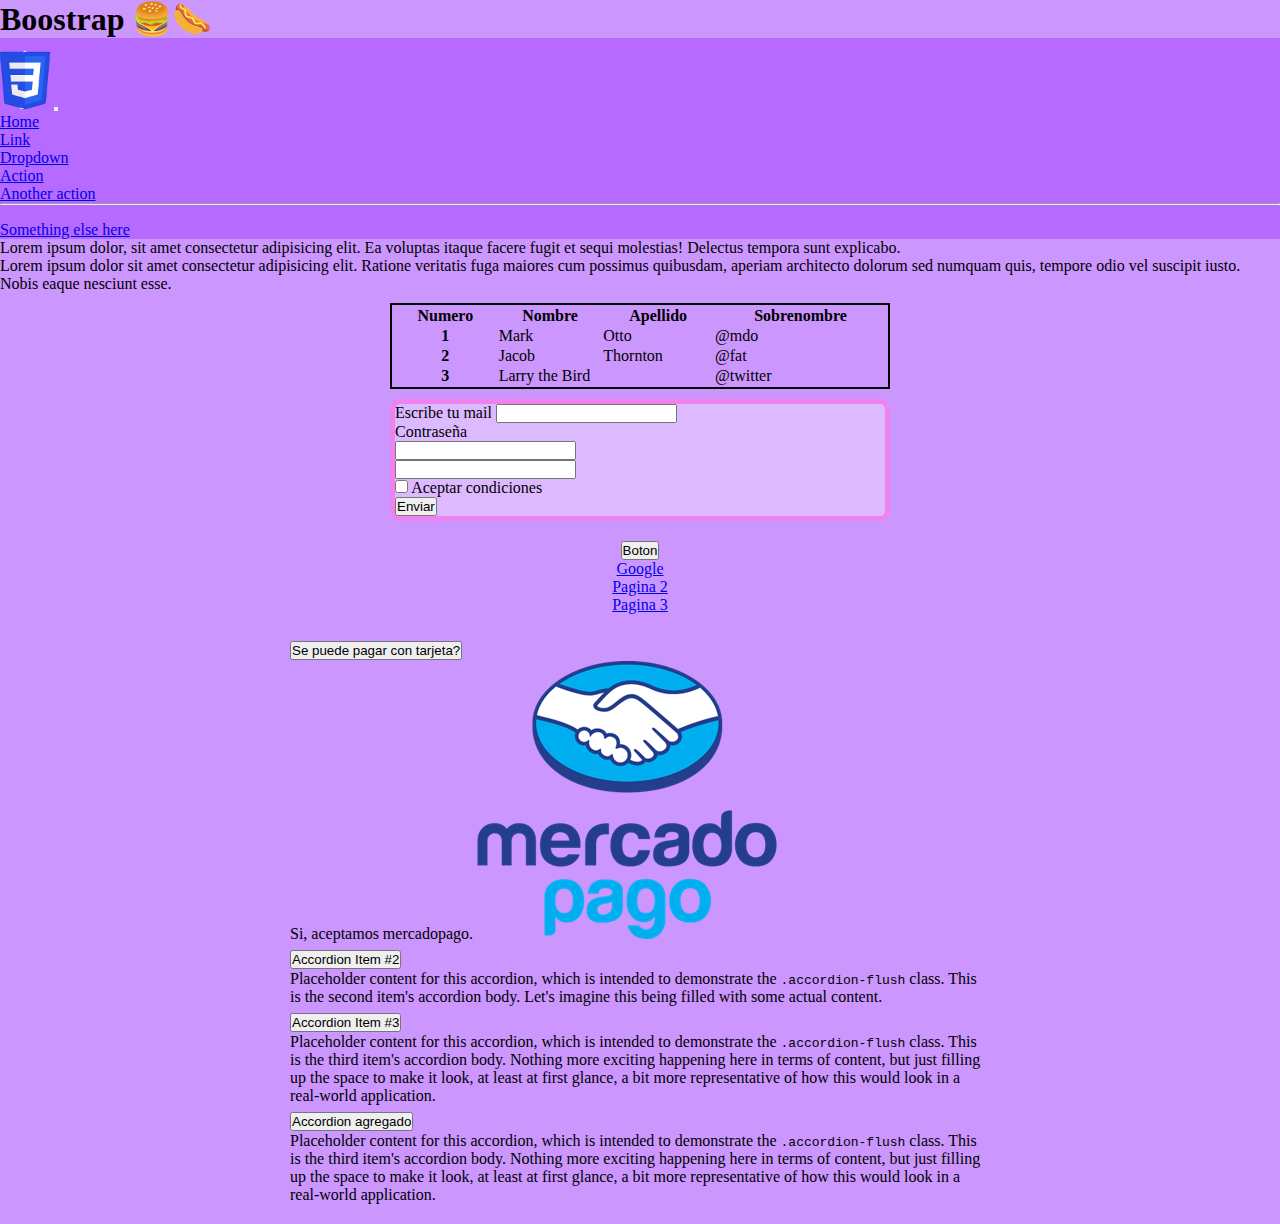
<file: index.html>
<!DOCTYPE html>
<html lang="en">
<head>
    <meta charset="UTF-8">
    <meta name="viewport" content="width=device-width, initial-scale=1.0">
    <link href="https://cdn.jsdelivr.net/npm/bootstrap@5.3.2/dist/css/bootstrap.min.css" rel="stylesheet" integrity="sha384-T3c6CoIi6uLrA9TneNEoa7RxnatzjcDSCmG1MXxSR1GAsXEV/Dwwykc2MPK8M2HN" crossorigin="anonymous">
    <link rel="stylesheet" href="./css/estilo.css">
    <title>Boostrap</title>
</head>
<body>
    <header>
        <h1 class="text-center p-4"> Boostrap 🍔🌭</h1>
        <nav class="navbar navbar-expand-lg colorpropio">
            <div class="container-fluid">
              <a class="navbar-brand" href="#"><img class="logo" src="./img/logo.png" alt="logo"></a>
              <button class="navbar-toggler" type="button" data-bs-toggle="collapse" data-bs-target="#navbarSupportedContent" aria-controls="navbarSupportedContent" aria-expanded="false" aria-label="Toggle navigation">
                <span class="navbar-toggler-icon"></span>
              </button>
              <div class="collapse navbar-collapse" id="navbarSupportedContent">
                <ul class="navbar-nav me-auto mb-2 mb-lg-0">
                  <li class="nav-item">
                    <a class="nav-link active" aria-current="page" href="#">Home</a>
                  </li>
                  <li class="nav-item">
                    <a class="nav-link" href="#">Link</a>
                  </li>
                  <li class="nav-item dropdown">
                    <a class="nav-link dropdown-toggle" href="#" role="button" data-bs-toggle="dropdown" aria-expanded="false">
                      Dropdown
                    </a>
                    <ul class="dropdown-menu">
                      <li><a class="dropdown-item" href="#">Action</a></li>
                      <li><a class="dropdown-item" href="#">Another action</a></li>
                      <li><hr class="dropdown-divider"></li>
                      <li><a class="dropdown-item" href="#">Something else here</a></li>
                    </ul>
                  </li>
                </ul>
              </div>
            </div>
          </nav>

    </header>
<main>
    <section class="parrafus">
    <p class="p-3 lead">Lorem ipsum dolor, sit amet consectetur adipisicing elit. Ea voluptas itaque facere fugit et sequi molestias! Delectus tempora sunt explicabo.</p>
    <p class="p-4">Lorem ipsum dolor sit amet consectetur adipisicing elit. Ratione veritatis fuga maiores cum possimus quibusdam, aperiam architecto dolorum sed numquam quis, tempore odio vel suscipit iusto. Nobis eaque nesciunt esse.</p>
</section>
<table class="table table-primary table-striped table-hover">
    <thead>
      <tr>
        <th scope="col">Numero</th>
        <th scope="col">Nombre</th>
        <th scope="col">Apellido</th>
        <th scope="col">Sobrenombre</th>
      </tr>
    </thead>
    <tbody>
      <tr>
        <th scope="row">1</th>
        <td>Mark</td>
        <td>Otto</td>
        <td>@mdo</td>
      </tr>
      <tr>
        <th scope="row">2</th>
        <td>Jacob</td>
        <td>Thornton</td>
        <td>@fat</td>
      </tr>
      <tr>
        <th scope="row">3</th>
        <td colspan="2">Larry the Bird</td>
        <td>@twitter</td>
      </tr>
    </tbody>
  </table>
  <section>
    <form class="formulario">
        <div class="mb-3">
          <label for="exampleInputEmail1" class="form-label">Escribe tu mail</label>
          <input type="email" class="form-control" id="exampleInputEmail1" aria-describedby="emailHelp">
          <div id="emailHelp" class="form-text"></div>
        </div>
        <div class="mb-3">
          <label for="exampleInputPassword1" class="form-label">Contraseña</label>
          <div>
          <input type="password" class="form-control" id="exampleInputPassword1">
        </div>
        <div>
          <input type="text" class="form-control" id="exampleInputtext">
        </div>
        <div class="mb-3 form-check">
          <input type="checkbox" class="form-check-input" id="exampleCheck1">
          <label class="form-check-label" for="exampleCheck1">Aceptar condiciones</label>
        </div>
        <button type="submit" class="btn btn-primary">Enviar</button>
      </form>
  </section>
  <section class="botondropdown">
    <div class="dropdown">
        <button class="btn btn-info dropdown-toggle" type="button" data-bs-toggle="dropdown" aria-expanded="false">
          Boton
        </button>
        <ul class="dropdown-menu">
          <li><a class="dropdown-item" href="http://www.google.com" target="_blank">Google</a></li>
          <li><a class="dropdown-item" href="#">Pagina 2</a></li>
          <li><a class="dropdown-item" href="#">Pagina 3</a></li>
        </ul>
      </div>
  </section>
  <section class="accordeon">
    <div class="accordion accordion-flush" id="accordionFlushExample">
        <div class="accordion-item">
          <h2 class="accordion-header">
            <button class="accordion-button collapsed" type="button" data-bs-toggle="collapse" data-bs-target="#flush-collapseOne" aria-expanded="false" aria-controls="flush-collapseOne">
            Se puede pagar con tarjeta?
            </button>
          </h2>
          <div id="flush-collapseOne" class="accordion-collapse collapse" data-bs-parent="#accordionFlushExample">
            <div class="accordion-body">Si, aceptamos mercadopago.
                <img src="./img/mp.png" alt="mercadopago">
            </div>
          </div>
        </div>
        <div class="accordion-item">
          <h2 class="accordion-header">
            <button class="accordion-button collapsed" type="button" data-bs-toggle="collapse" data-bs-target="#flush-collapseTwo" aria-expanded="false" aria-controls="flush-collapseTwo">
              Accordion Item #2
            </button>
          </h2>
          <div id="flush-collapseTwo" class="accordion-collapse collapse" data-bs-parent="#accordionFlushExample">
            <div class="accordion-body">Placeholder content for this accordion, which is intended to demonstrate the <code>.accordion-flush</code> class. This is the second item's accordion body. Let's imagine this being filled with some actual content.</div>
          </div>
        </div>
        <div class="accordion-item">
          <h2 class="accordion-header">
            <button class="accordion-button collapsed" type="button" data-bs-toggle="collapse" data-bs-target="#flush-collapseThree" aria-expanded="false" aria-controls="flush-collapseThree">
              Accordion Item #3
            </button>
          </h2>
          <div id="flush-collapseThree" class="accordion-collapse collapse" data-bs-parent="#accordionFlushExample">
            <div class="accordion-body">Placeholder content for this accordion, which is intended to demonstrate the <code>.accordion-flush</code> class. This is the third item's accordion body. Nothing more exciting happening here in terms of content, but just filling up the space to make it look, at least at first glance, a bit more representative of how this would look in a real-world application.</div>
          </div>
          <div class="accordion-item">
            <h2 class="accordion-header">
              <button class="accordion-button collapsed" type="button" data-bs-toggle="collapse" data-bs-target="#flush-collapsefour" aria-expanded="false" aria-controls="flush-collapsefour">
                Accordion agregado
              </button>
            </h2>
            <div id="flush-collapsefour" class="accordion-collapse collapse" data-bs-parent="#accordionFlushExample">
              <div class="accordion-body">Placeholder content for this accordion, which is intended to demonstrate the <code>.accordion-flush</code> class. This is the third item's accordion body. Nothing more exciting happening here in terms of content, but just filling up the space to make it look, at least at first glance, a bit more representative of how this would look in a real-world application.</div>
            </div>
        </div>
      </div>
  </section>



</main>



    <script src="https://cdn.jsdelivr.net/npm/bootstrap@5.3.2/dist/js/bootstrap.bundle.min.js" integrity="sha384-C6RzsynM9kWDrMNeT87bh95OGNyZPhcTNXj1NW7RuBCsyN/o0jlpcV8Qyq46cDfL" crossorigin="anonymous"></script>
</body>
</html>
</file>
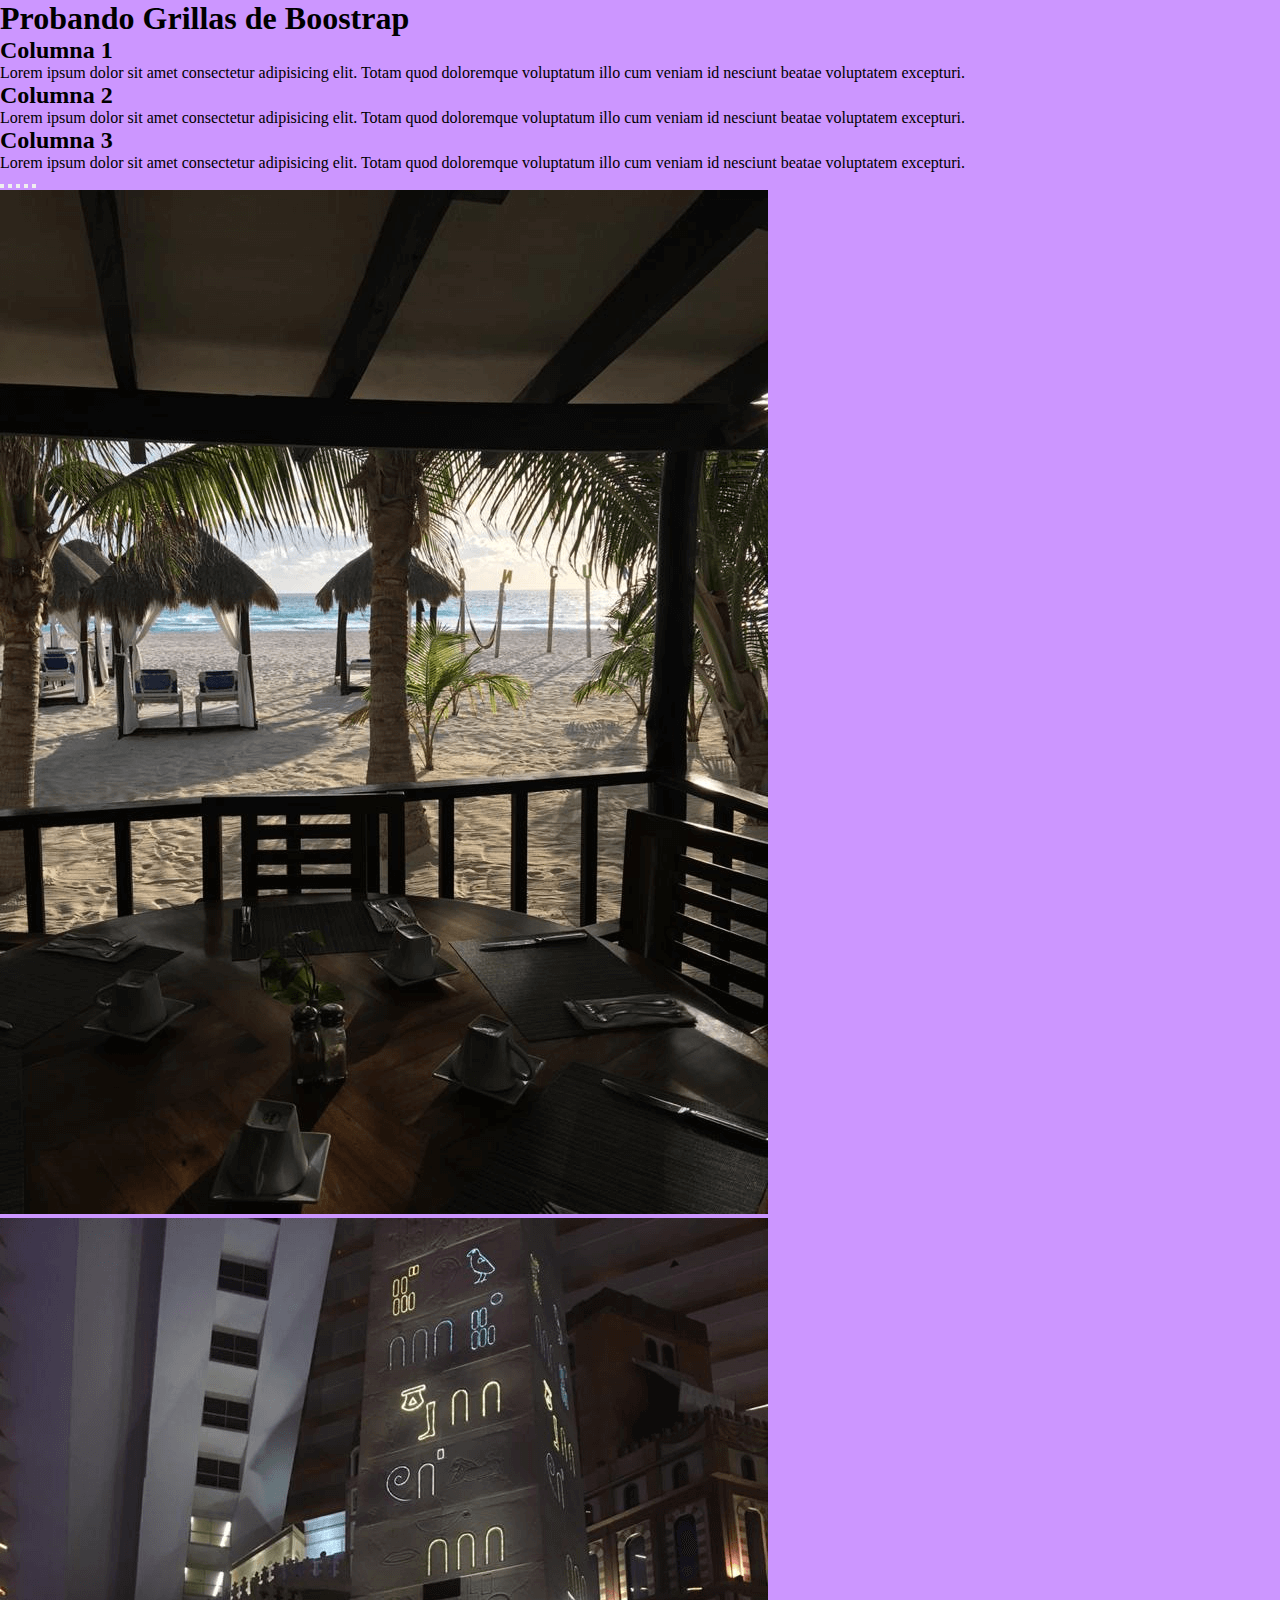
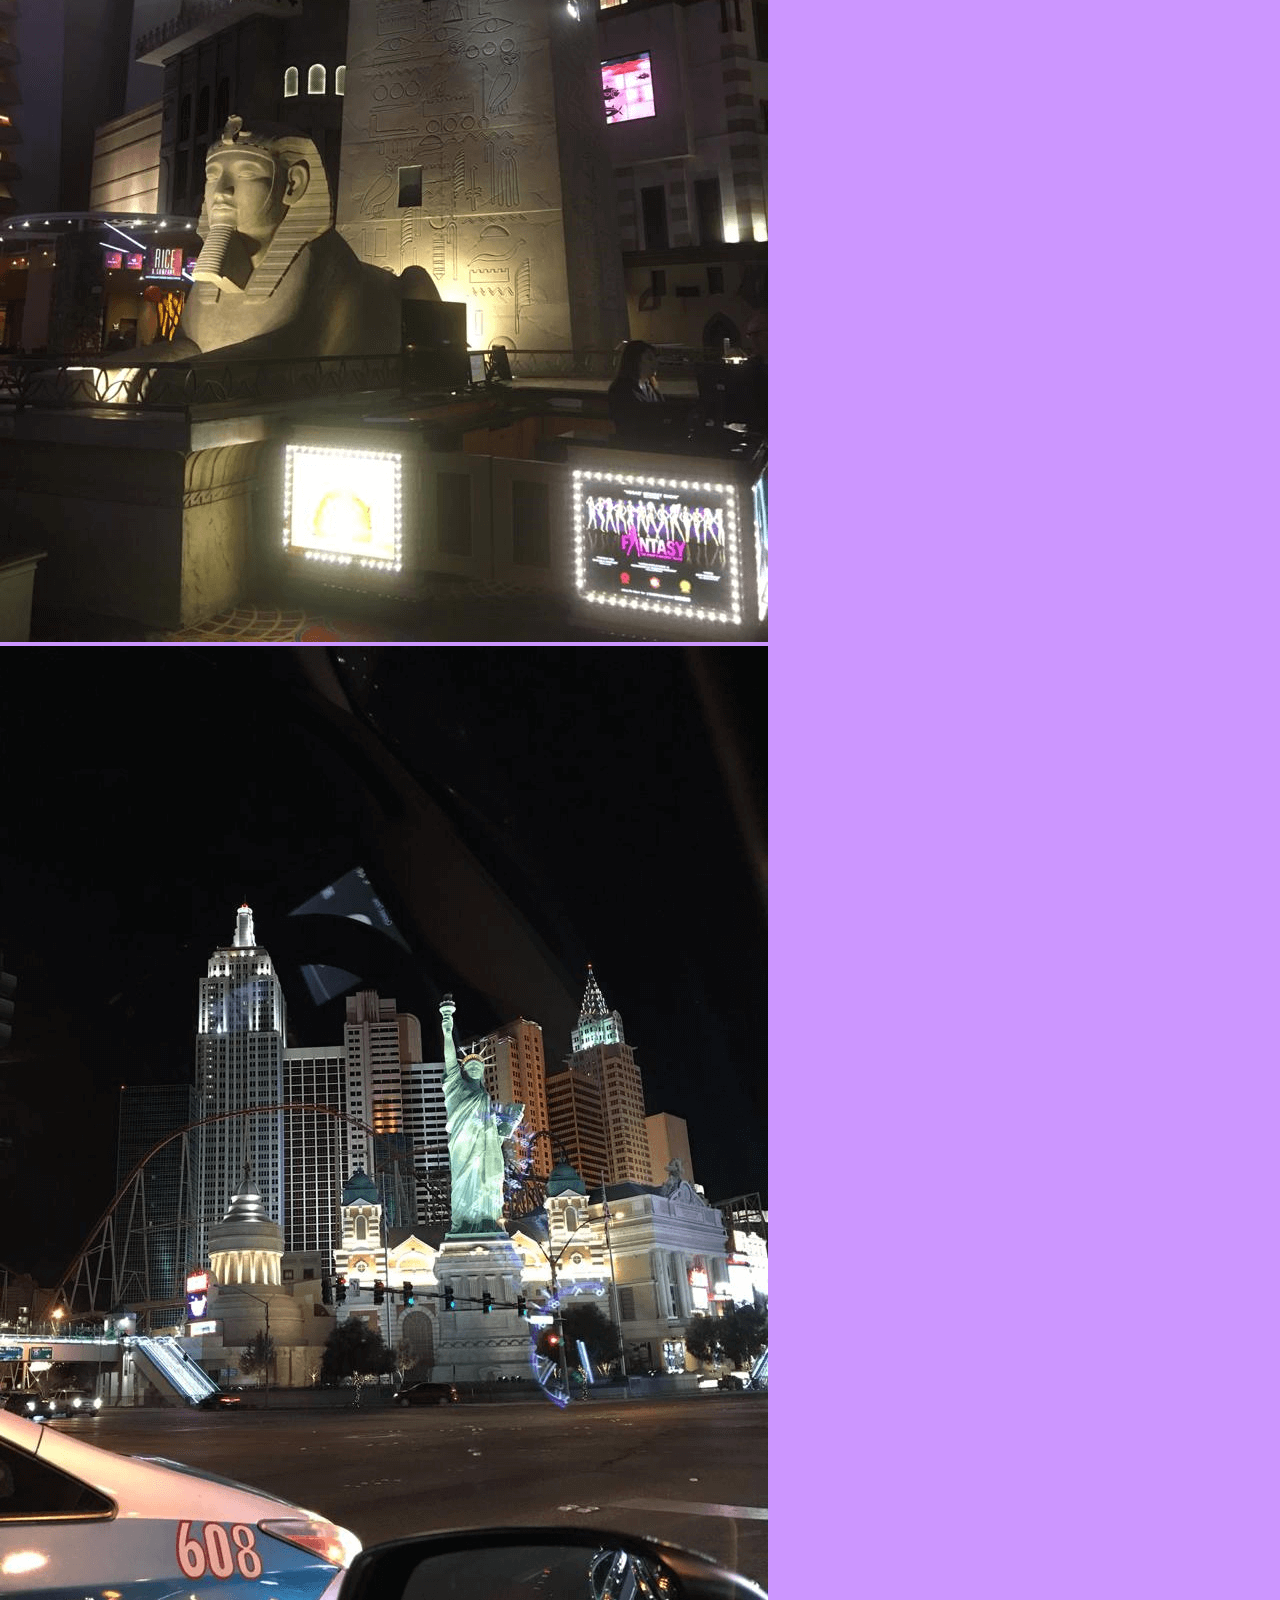
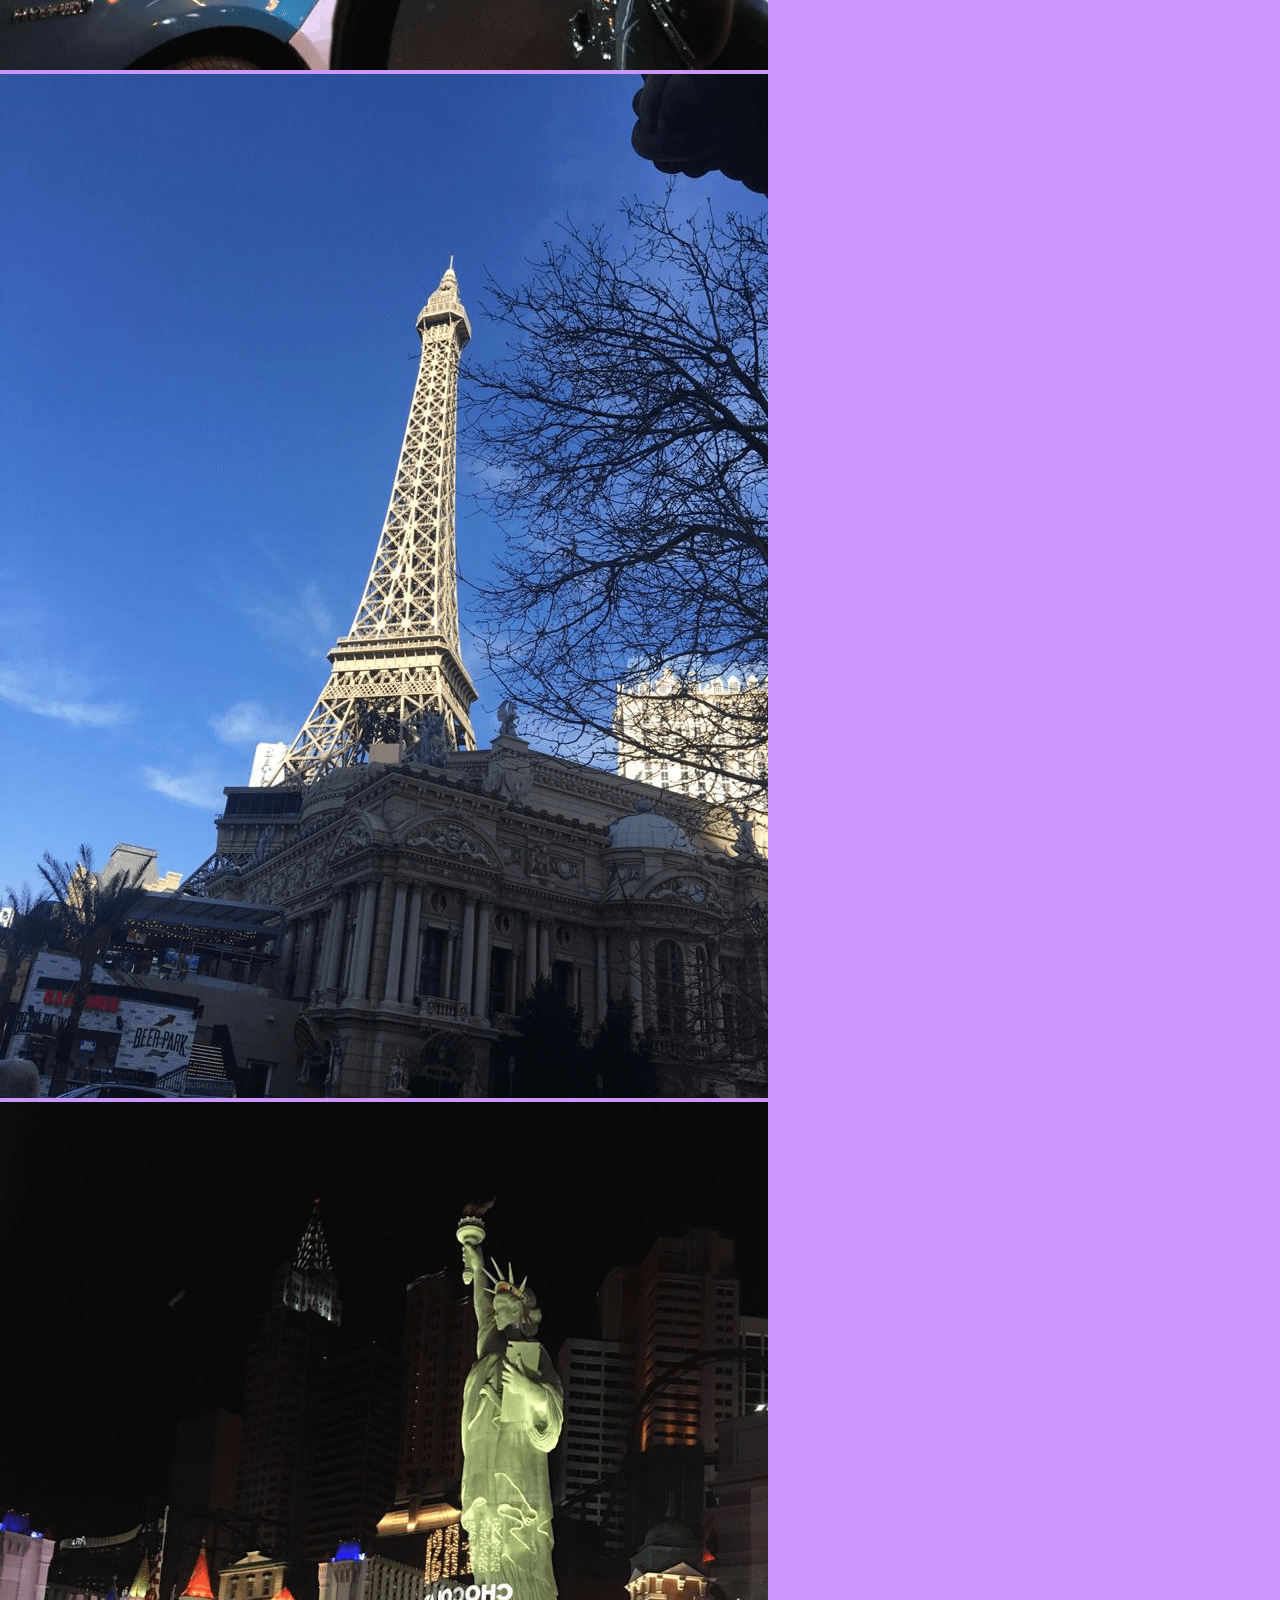
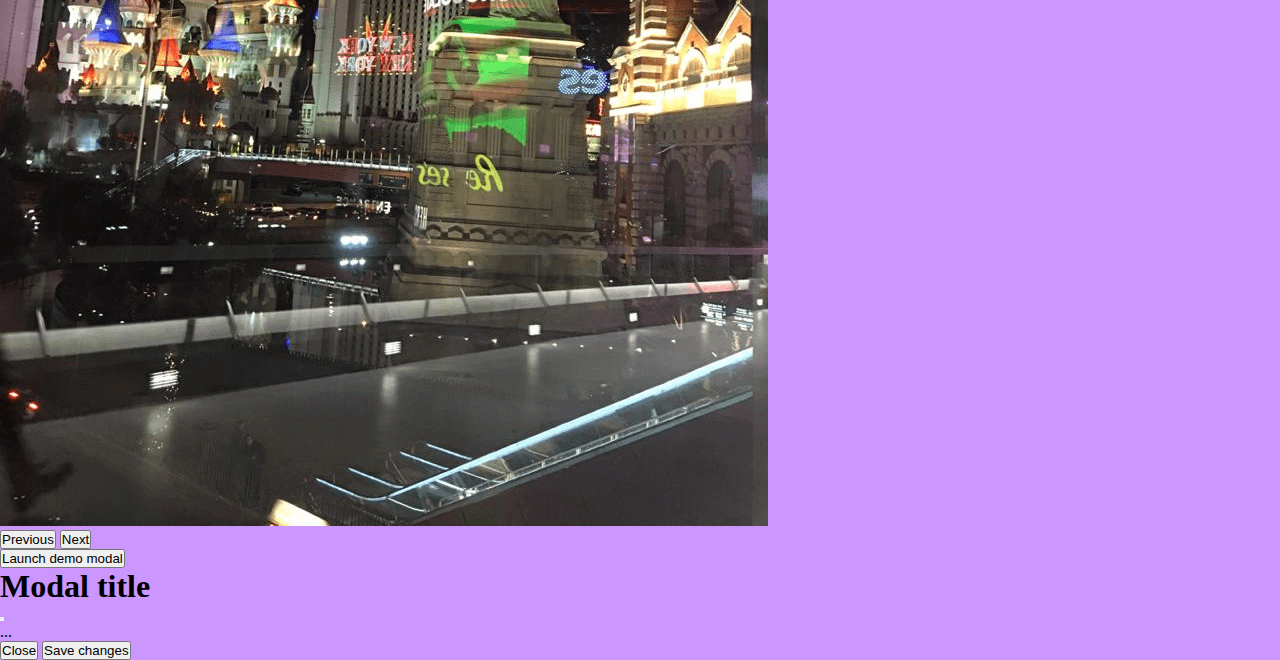
<file: grid.html>
<!DOCTYPE html>
<html lang="en">
<head>
    <meta charset="UTF-8">
    <meta name="viewport" content="width=device-width, initial-scale=1.0">
    <link href="https://cdn.jsdelivr.net/npm/bootstrap@5.3.2/dist/css/bootstrap.min.css" rel="stylesheet" integrity="sha384-T3c6CoIi6uLrA9TneNEoa7RxnatzjcDSCmG1MXxSR1GAsXEV/Dwwykc2MPK8M2HN" crossorigin="anonymous">
    <link rel="stylesheet" href="./css/estilo.css">
    <title>Grid Boostrap</title>
</head>
<body>
    <header>
        <h1 class="titular estilopropio"> Probando Grillas de Boostrap

        </h1>
    </header>
    <main class="container">
        <div class="row">
            <div class="col-lg-4 col-sm-6 col-xs-12" >
                <h2>Columna 1</h2>
                <p>Lorem ipsum dolor sit amet consectetur adipisicing elit. Totam quod doloremque voluptatum illo cum veniam id nesciunt beatae voluptatem excepturi.</p>
            </div>
            <div class="col-lg-4 col-sm-6 col-xs-12">
                <h2>Columna 2</h2>
                <p>Lorem ipsum dolor sit amet consectetur adipisicing elit. Totam quod doloremque voluptatum illo cum veniam id nesciunt beatae voluptatem excepturi.</p>
            </div>
            <div class="col-lg-4 col-sm-12 col-xs-12">
                <h2>Columna 3</h2>
                <p>Lorem ipsum dolor sit amet consectetur adipisicing elit. Totam quod doloremque voluptatum illo cum veniam id nesciunt beatae voluptatem excepturi.</p>
            </div>
        </div>
        <div class="row">
            <div id="carouselExampleIndicators" class="carousel slide w-50 mx-auto">
                <div class="carousel-indicators">
                  <button type="button" data-bs-target="#carouselExampleIndicators" data-bs-slide-to="0" class="active" aria-current="true" aria-label="Slide 1"></button>
                  <button type="button" data-bs-target="#carouselExampleIndicators" data-bs-slide-to="1" aria-label="Slide 2"></button>
                  <button type="button" data-bs-target="#carouselExampleIndicators" data-bs-slide-to="2" aria-label="Slide 3"></button>
                  <button type="button" data-bs-target="#carouselExampleIndicators" data-bs-slide-to="3" aria-label="Slide 4"></button>
                  <button type="button" data-bs-target="#carouselExampleIndicators" data-bs-slide-to="4" aria-label="Slide 5"></button>
                </div>
                <div class="carousel-inner">
                  <div class="carousel-item active">
                    <img src="./img/1.png" class="d-block w-100" alt="...">
                  </div>
                  <div class="carousel-item">
                    <img src="./img/2.png" class="d-block w-100" alt="...">
                  </div>
                  <div class="carousel-item">
                    <img src="./img/3.png" class="d-block w-100" alt="...">
                    </div>
                    <div class="carousel-item">
                        <img src="./img/4.png" class="d-block w-100" alt="...">
                        </div>
                        <div class="carousel-item">
                            <img src="./img/5.png" class="d-block w-100" alt="...">
                            </div>

                  </div>
                </div>
                <button class="carousel-control-prev" type="button" data-bs-target="#carouselExampleIndicators" data-bs-slide="prev">
                  <span class="carousel-control-prev-icon" aria-hidden="true"></span>
                  <span class="visually-hidden">Previous</span>
                </button>
                <button class="carousel-control-next" type="button" data-bs-target="#carouselExampleIndicators" data-bs-slide="next">
                  <span class="carousel-control-next-icon" aria-hidden="true"></span>
                  <span class="visually-hidden">Next</span>
                </button>
              </div>
        </div>

        <section class="modal">
 <!-- Button trigger modal -->
<button type="button" class="btn btn-primary" data-bs-toggle="modal" data-bs-target="#exampleModal">
    Launch demo modal
  </button>
  
  <!-- Modal -->
  <div class="modal fade" id="exampleModal" tabindex="-1" aria-labelledby="exampleModalLabel" aria-hidden="true">
    <div class="modal-dialog">
      <div class="modal-content">
        <div class="modal-header">
          <h1 class="modal-title fs-5" id="exampleModalLabel">Modal title</h1>
          <button type="button" class="btn-close" data-bs-dismiss="modal" aria-label="Close"></button>
        </div>
        <div class="modal-body">
          ...
        </div>
        <div class="modal-footer">
          <button type="button" class="btn btn-secondary" data-bs-dismiss="modal">Close</button>
          <button type="button" class="btn btn-primary">Save changes</button>
        </div>
      </div>
    </div>
  </div>
</section>
    </main>




    
    <script src="https://cdn.jsdelivr.net/npm/bootstrap@5.3.2/dist/js/bootstrap.bundle.min.js" integrity="sha384-C6RzsynM9kWDrMNeT87bh95OGNyZPhcTNXj1NW7RuBCsyN/o0jlpcV8Qyq46cDfL" crossorigin="anonymous"></script>
</body>
</html>
</file>
<file: css/estilo.css>
*{
    margin: 0;
    padding: 0;
    box-sizing: border-box;
}
body{
    background-color: rgb(204, 150, 255);
}
.table{
    width: 500px;
    margin: 10px auto;
    border: solid black 2px;

}
.formulario{
    width: 500px;
    margin: 10px auto;
    border: solid violet 5px;
    border-radius: 10px;
    background-color: rgb(221, 185, 255);
}
.botondropdown{
    text-align: center;
    margin: 20px auto;
}
.logo{
    width: 50px;
}
.colorpropio{
    background-color: rgb(183, 106, 255);
}
.accordeon{
    width: 700px;
    margin: 20px auto;
    
}
</file>
